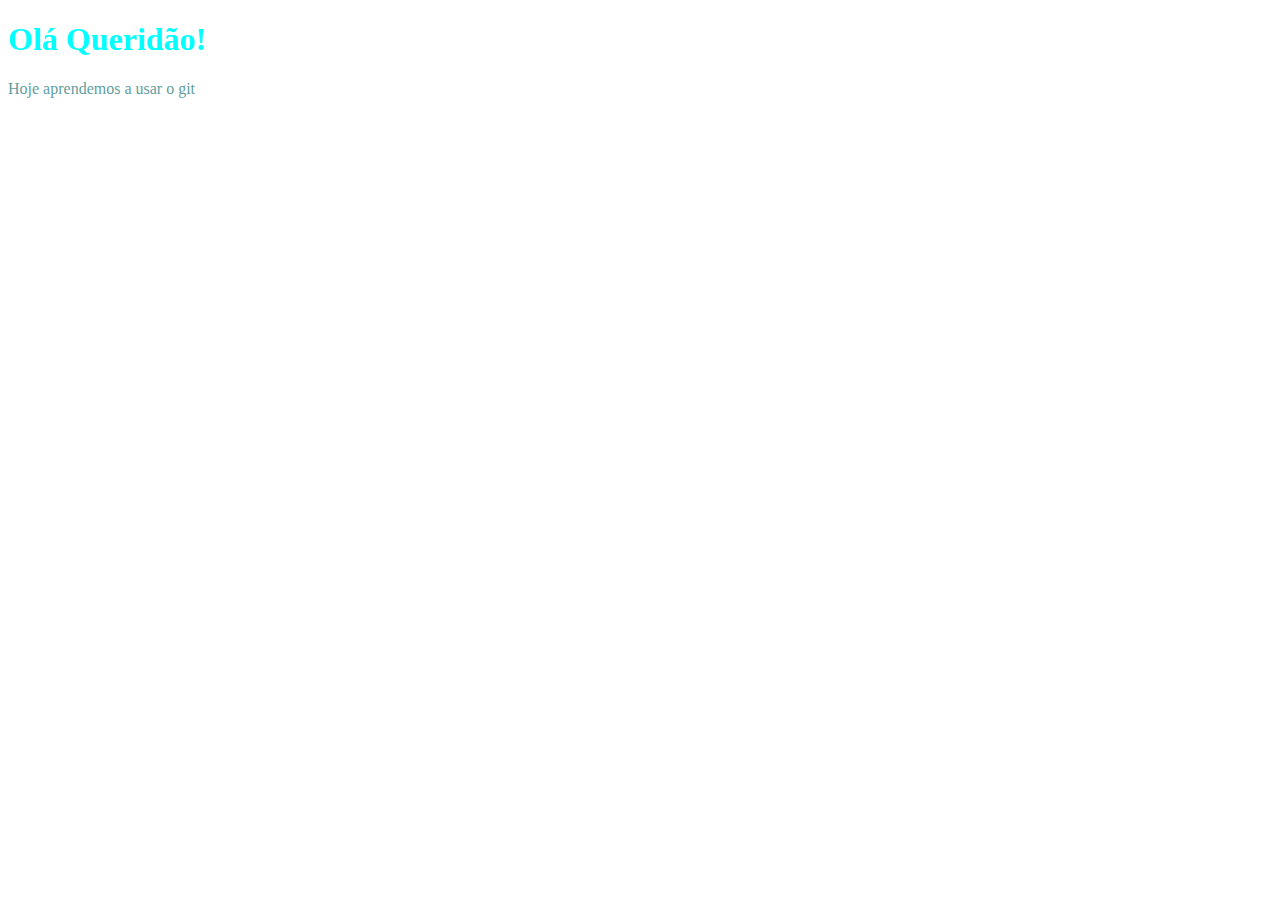
<file: index.html>
<!DOCTYPE html>
<html lang="pt-br">
<head>
    <meta charset="UTF-8">
    <meta name="viewport" content="width=device-width, initial-scale=1.0">
    <link rel="stylesheet" type="text/css" href="style.css"/>
    <title>OSA</title>
</head>
<body>
    <h1>Olá Queridão!</h1>

    <p>Hoje aprendemos a usar o git</p>
</body>
</html>
</file>
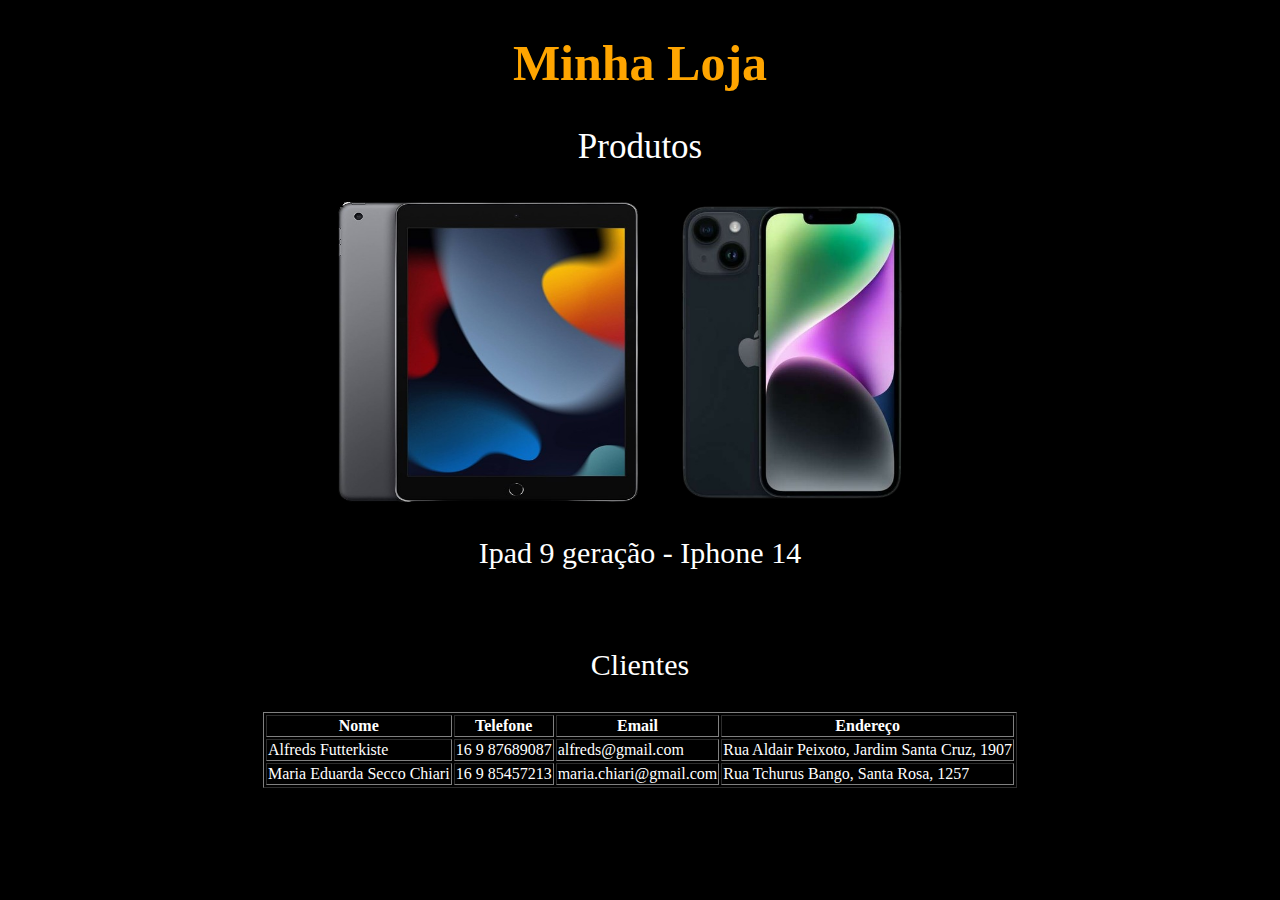
<file: Aula4/index.html>
<!DOCTYPE html>
<html lang="pt-br">
    <head>
        <meta charset="UTF-8">
        <meta name="viewport" content="width=device-width, initial-scale=1.0">
        <title>Aula 4</title>
    </head>
        <body style="background-color: black;">
            <center>
                <h1 style="font-size: 50px; color: orange;">Minha Loja</h1>
            </center>

            <center>
                <p style="font-size: 35px; color: white;">Produtos</p>
            </center>

            <center>
                <div>
                    <img src="img.png" height="300px" width="300px">
                    <img src="cell.png" height="300px" width="300px">
                </div>
            </center>

                <center>
                    <p style="font-size: 30px; color: white;">Ipad 9 geração - Iphone 14</p>
                </center>
                <br>
                <center>
                    <p style="font-size: 30px; color: white;">Clientes</p>
                </center>

                <center>
                    <table border="1">
                    <tr>
                      <th style="color: white;">Nome</th>
                      <th style="color: white;">Telefone</th>
                      <th style="color: white;">Email</th>
                      <th style="color: white;">Endereço</th>
                    </tr>
                    <tr>
                      <td style="color: white;">Alfreds Futterkiste</td>
                      <td style="color: white;">16 9 87689087</td>
                      <td style="color: white;">alfreds@gmail.com</td>
                      <td style="color: white;">Rua Aldair Peixoto, Jardim Santa Cruz, 1907</td>
                    </tr>
                    <tr>
                      <td style="color: white;">Maria Eduarda Secco Chiari</td>
                      <td style="color: white;">16 9 85457213</td>
                      <td style="color: white;">maria.chiari@gmail.com</td>
                      <td style="color: white;">Rua Tchurus Bango, Santa Rosa, 1257</td>
                    </tr>
                  </table>
                </center>
        </body>
</html>
</file>
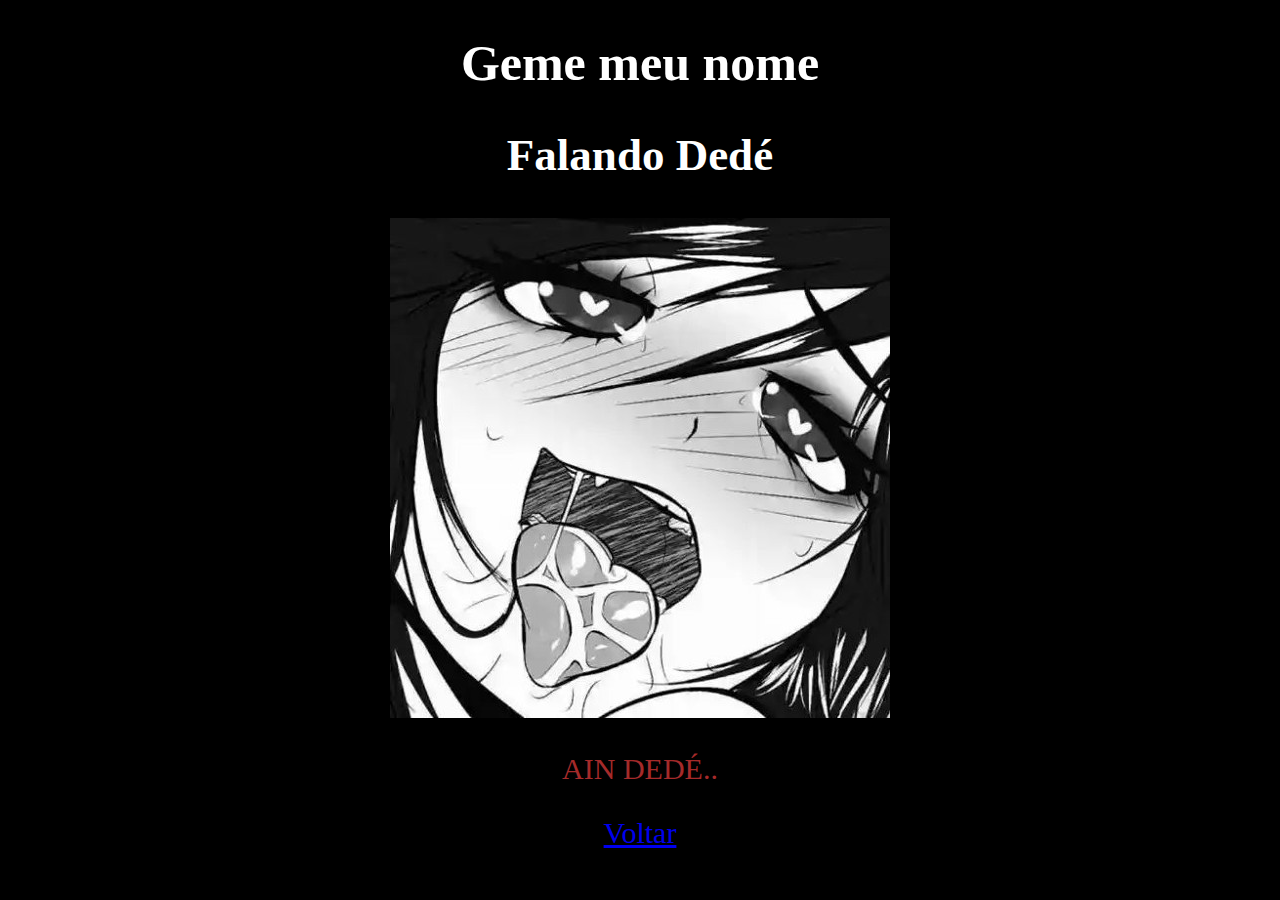
<file: Aula5/index.html>
<!DOCTYPE html>
<html lang="pt-br">
<head>
    <meta charset="UTF-8">
    <meta name="viewport" content="width=device-width, initial-scale=1.0">
    <link rel="icon" href="ain.jpeg">
    <title>Ai Chavinho</title>
</head>
<body style="background-color: black;">

    <h1 style="text-align: center; color: white; font-size: 50px;">Geme meu nome</h1>
    <h2 style="text-align: center; color: white; font-size: 45px;">Falando Dedé</h2>

    <center>
        <div border = "1">
         <img src="ui.jpg">
         <p style="color: brown; font-size: 30px;">AIN DEDÉ..</p>
        </div>
    </center>

    <center><a style="font-size: 30px;", href="principal.html">Voltar</a></center>
    
</body>
</html>
</file>
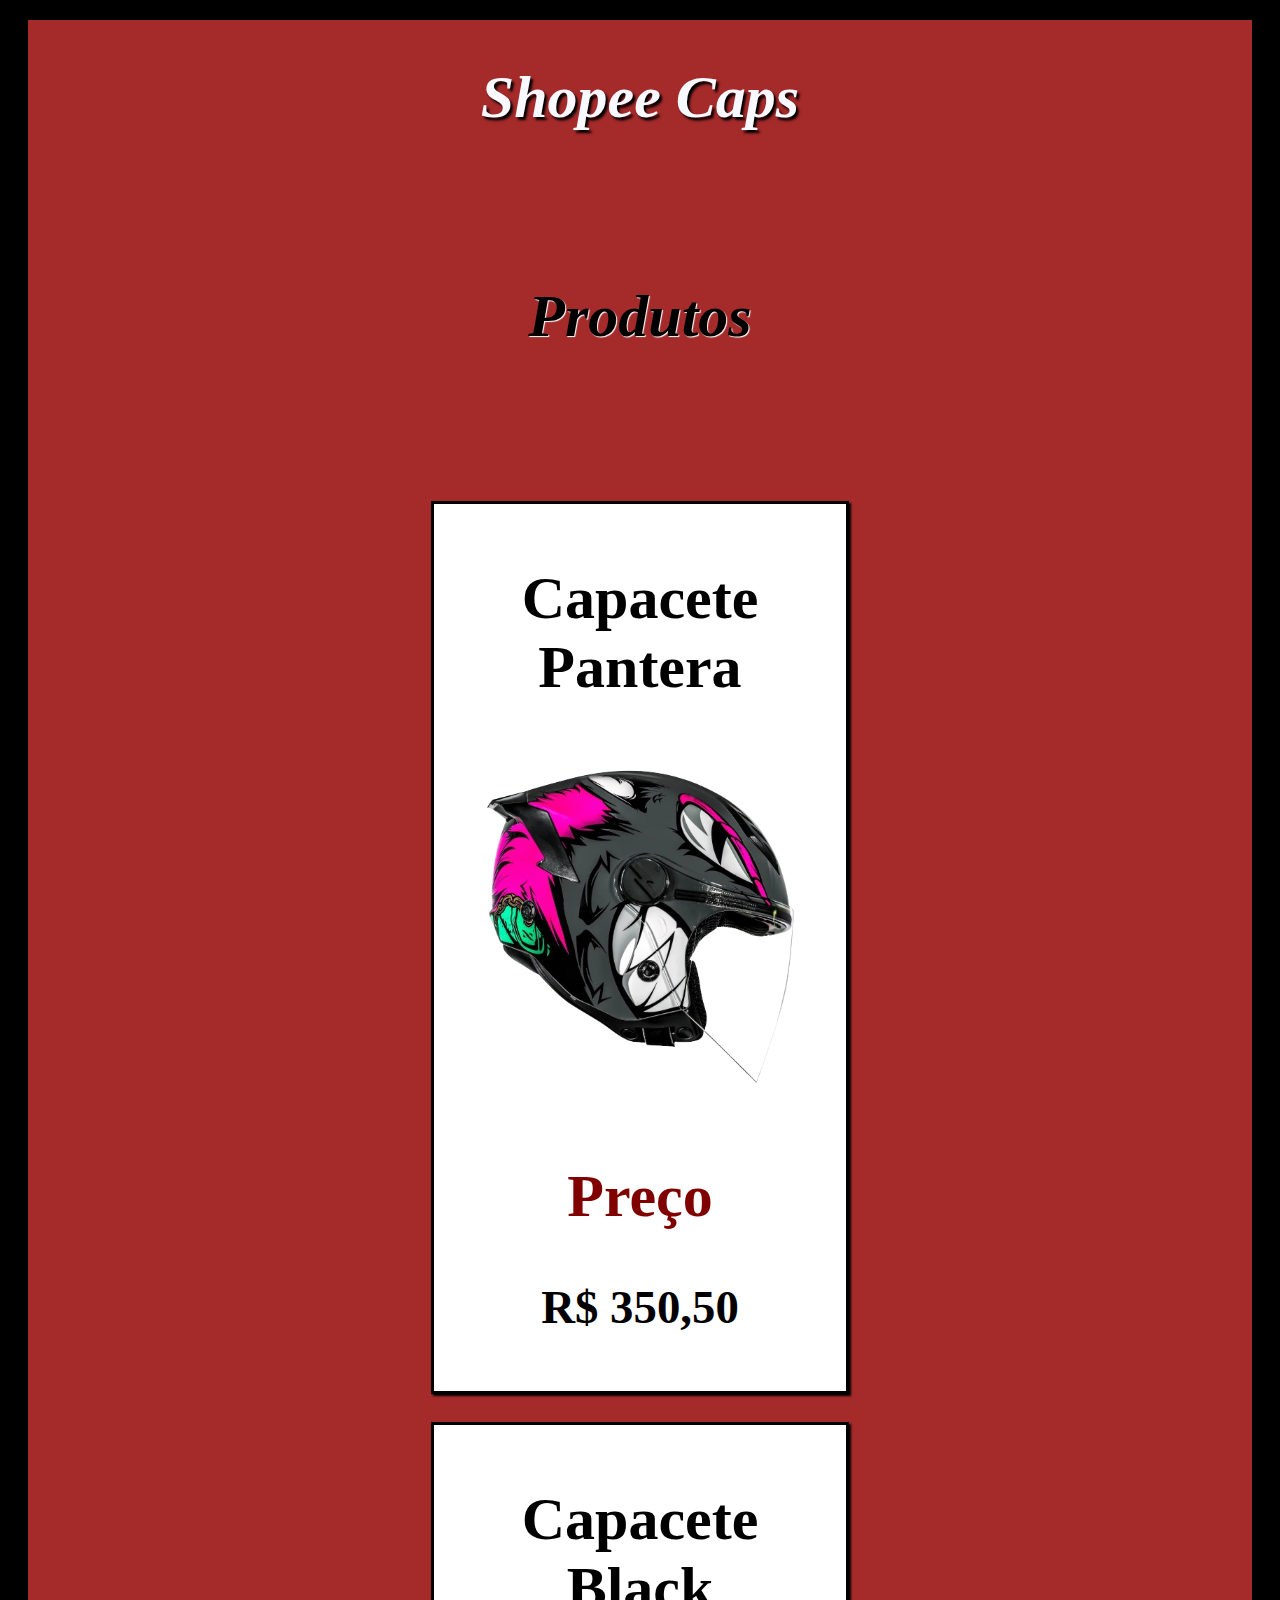
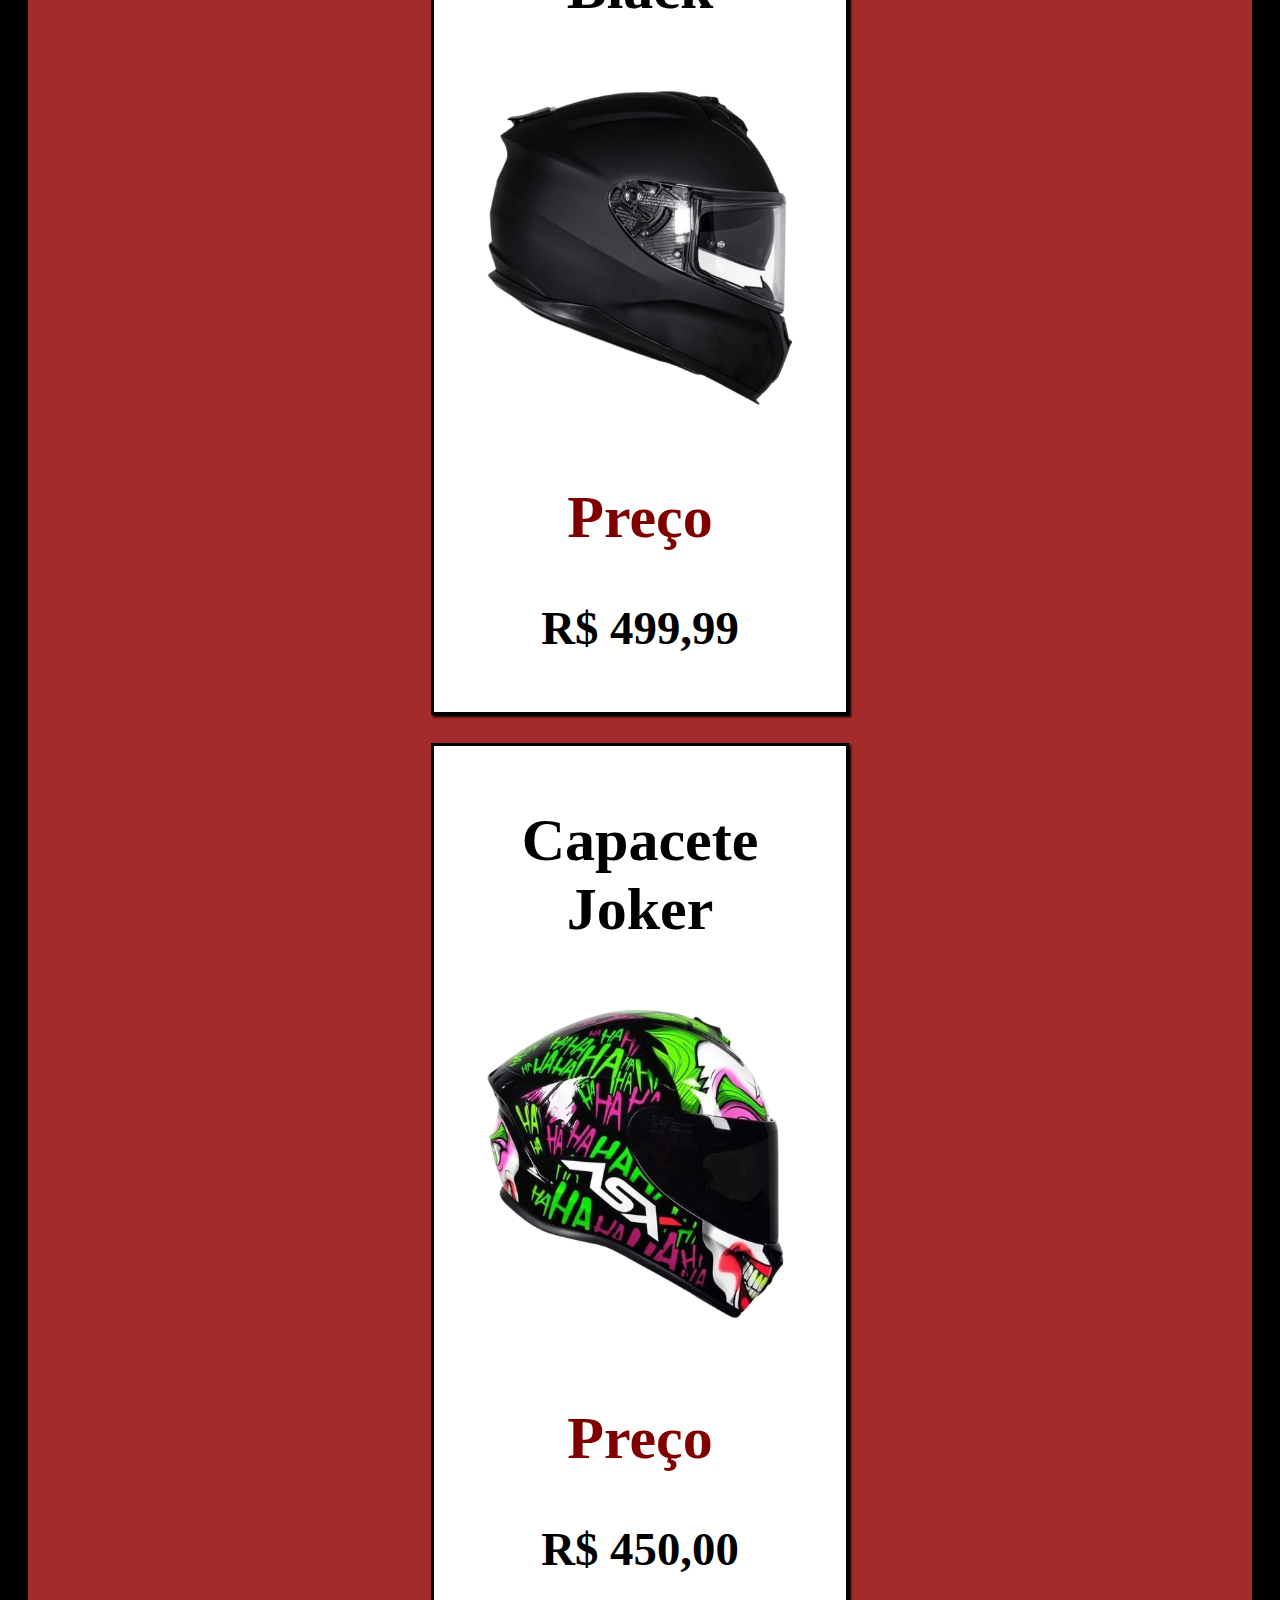
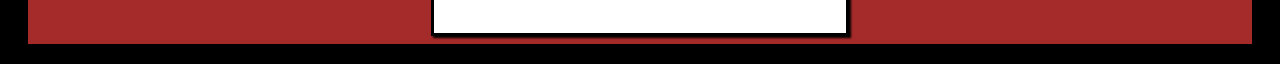
<file: Aula6/index.html>
<!DOCTYPE html>
<html lang="pt-br">
<head>
    <meta charset="UTF-8">
    <meta name="viewport" content="width=device-width, initial-scale=1.0">
    <link rel="stylesheet" type="text/css" href="style.css"/>
    <link rel="icon" href="caps.png">
    <title>Shopee Caps</title>
</head>
<body>
    <div class="divFundo">
        <h1>Shopee Caps</h1>

        <h1 class="h1_2">Produtos</h1>

        <center>
            <div class="img1">
                <h2>Capacete Pantera</h2>
                    <img src="produto.png" width="350px" height="350px">
                <h2 class="h2_2">Preço</h2>
                <h3>R$ 350,50</h3>
            </div>
                <br>
            <div class="img2">
                <h2>Capacete Black</h2>
                    <img src="produto3.png" width="350px" height="350px">
                <h2 class="h2_2">Preço</h2>
                <h3>R$ 499,99</h3>
            </div>
                <br>
            <div class="img3">
                <h2>Capacete Joker</h2>
                    <img src="produto1.png" width="350px" height="350px">
                <h2 class="h2_2">Preço</h2>
                <h3>R$ 450,00</h3>
            </div>
        </center>
    </div>
    
</body>
</html>
</file>
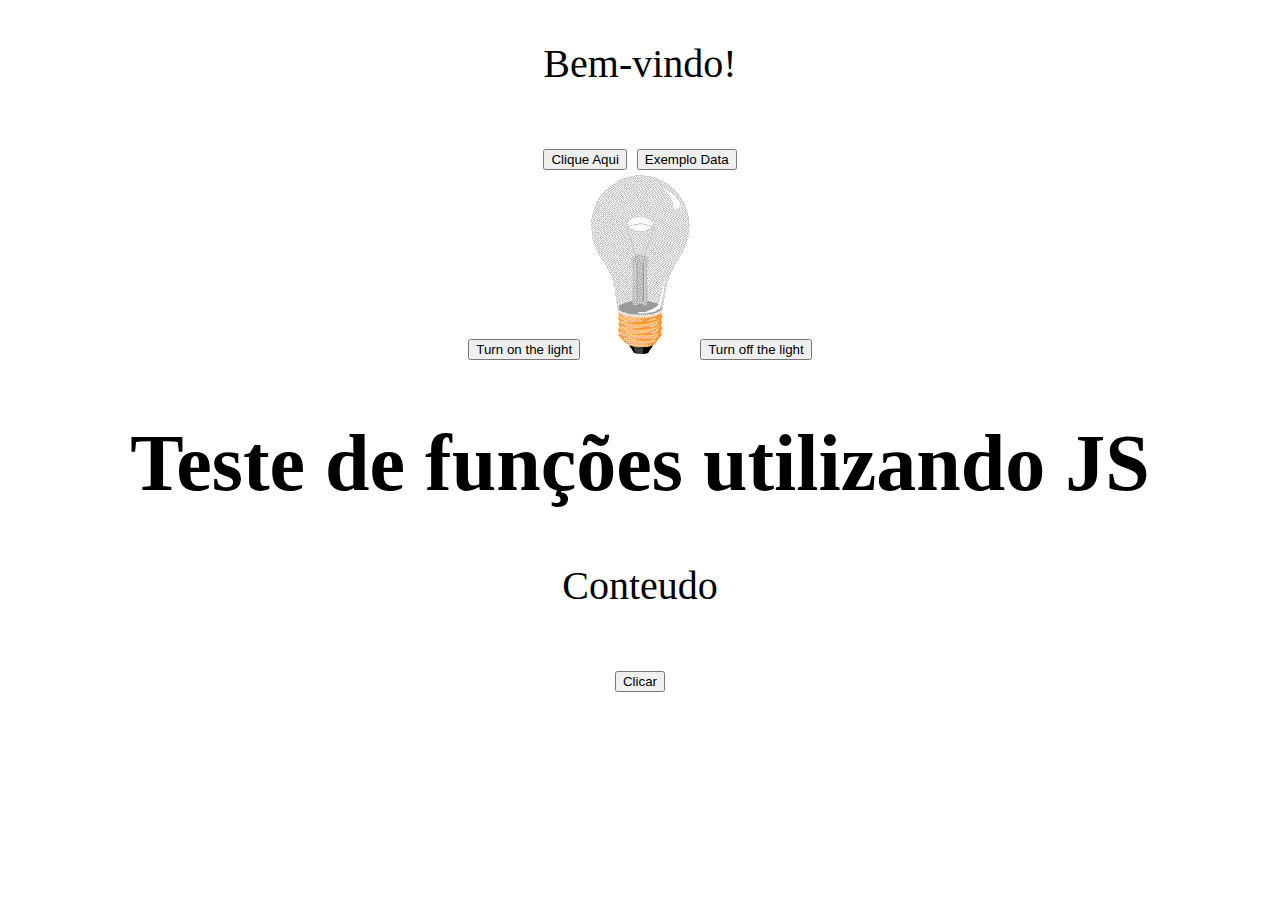
<file: Aula7/index.html>
<!DOCTYPE html>
<html lang="pt-br">
<head>
    <meta charset="UTF-8">
    <meta name="viewport" content="width=device-width, initial-scale=1.0">
    <link rel="stylesheet" type="text/css" href="style.css"/>
    <link rel="icon" href="ain.png">
    <title>Script</title>

    <script>
        function imprimirConteudo(){
            document.getElementById('conteudo').innerHTML = 'Oba deu certo!';
        }
    </script>

</head>
<body>
    <div class="container">
        <p id="msg">Bem-vindo!</p>

        <button type="button" onclick="document.getElementById('msg').innerHTML = 'Muito Bom!'">Clique Aqui</button>

        <button type="button" onclick="document.getElementById('msg').innerHTML = Date()">Exemplo Data</button><br>

        <button onclick="document.getElementById('myImage').src='pic_bulbon.gif'">Turn on the light</button>

        <img id="myImage" src="pic_bulboff.gif" style="width:100px">

        <button onclick="document.getElementById('myImage').src='pic_bulboff.gif'">Turn off the light</button>

        <h1>Teste de funções utilizando JS</h1>

        <p id="conteudo">Conteudo</p>

        <button type="button" onclick="imprimirConteudo()">Clicar</button>
    </div>
    
</body>
</html>
</file>
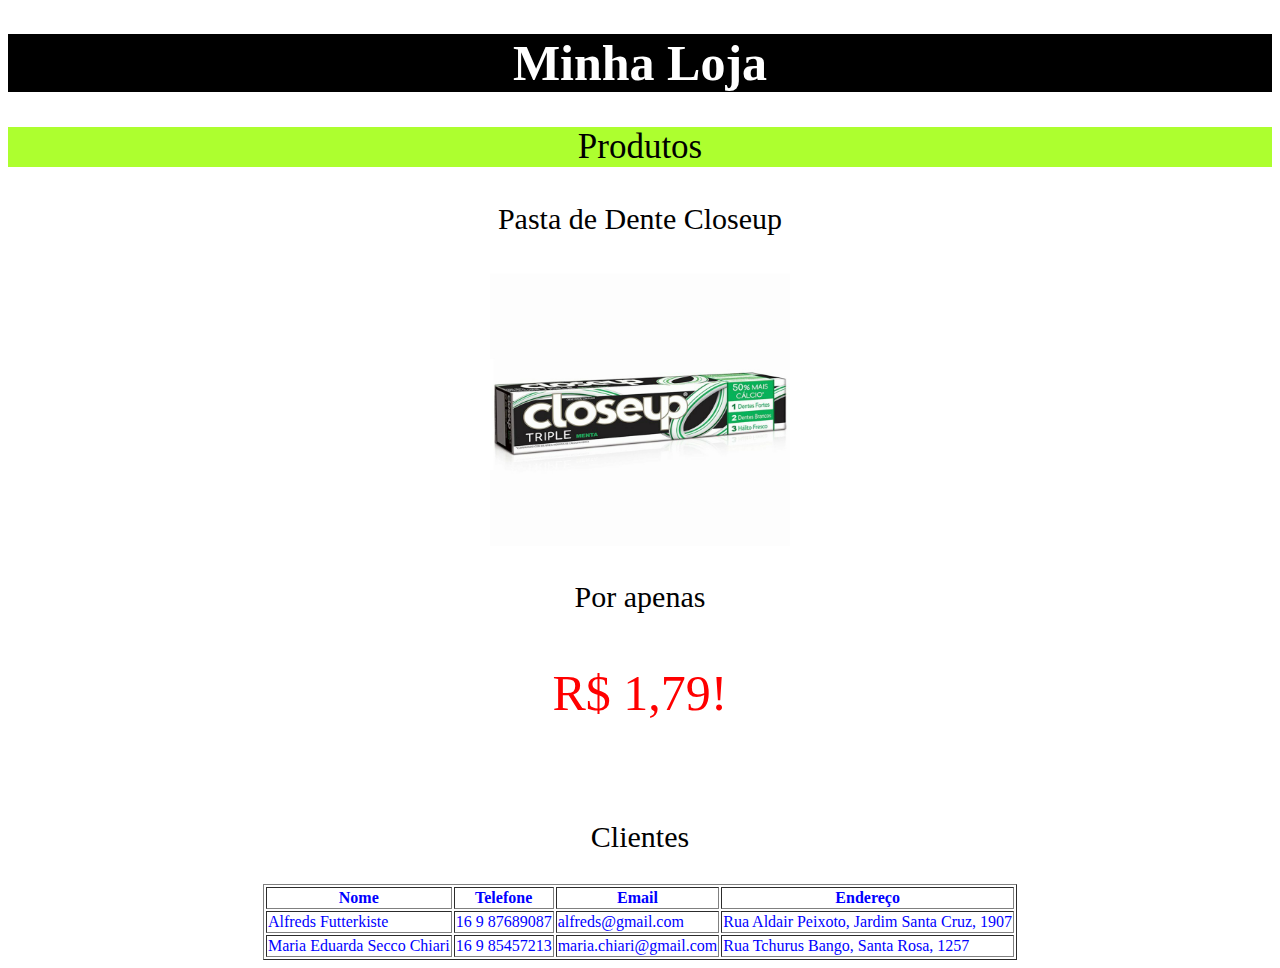
<file: Propaganda_Pasta_de_Dente/index.html>
<!DOCTYPE html>
<html lang="pt-br">
    <head>
        <meta charset="UTF-8">
        <meta name="viewport" content="width=device-width, initial-scale=1.0">
        <link rel="icon" href="pasta-de-dente-close-up.jpeg">
        <title>Pasta de Dente</title>
    </head>
        <body style="background-color: white;">

            <div>
                <h1 style="font-size: 50px; color: white; text-align: center; text-shadow: green 10px; background-color: black;">Minha Loja</h1>
            
                <p style="font-size: 35px; color: black; text-align: center; text-shadow: 10px gray; background-color: greenyellow;">Produtos</p>
            </div>

            <p style="font-size: 30px; color: black; text-align: center; text-shadow: gray 10px;">Pasta de Dente Closeup</p>
            
            <center>
                <div>
                    <img src="pasta-de-dente-close-up.jpeg" height="280px" width="300px">
                </div>
            </center>

                    <p style="font-size: 30px; color: black; text-align: center; text-shadow: gray 10px;">Por apenas</p>
                    <p style="font-size: 50px; color: red; text-align: center; text-shadow: gray 10px;">R$ 1,79!</p>
                <br>
                    <p style="font-size: 30px; color: black; text-align: center; text-shadow: gray 10px;">Clientes</p>

                <center>
                    <table border="1">
                    <tr>
                      <th style="color: blue;">Nome</th>
                      <th style="color: blue;">Telefone</th>
                      <th style="color: blue;">Email</th>
                      <th style="color: blue;">Endereço</th>
                    </tr>
                    <tr>
                      <td style="color: blue;">Alfreds Futterkiste</td>
                      <td style="color: blue;">16 9 87689087</td>
                      <td style="color: blue;">alfreds@gmail.com</td>
                      <td style="color: blue;">Rua Aldair Peixoto, Jardim Santa Cruz, 1907</td>
                    </tr>
                    <tr>
                      <td style="color: blue;">Maria Eduarda Secco Chiari</td>
                      <td style="color: blue;">16 9 85457213</td>
                      <td style="color: blue;">maria.chiari@gmail.com</td>
                      <td style="color: blue;">Rua Tchurus Bango, Santa Rosa, 1257</td>
                    </tr>
                  </table>
                </center>
        </body>
</html>
</file>
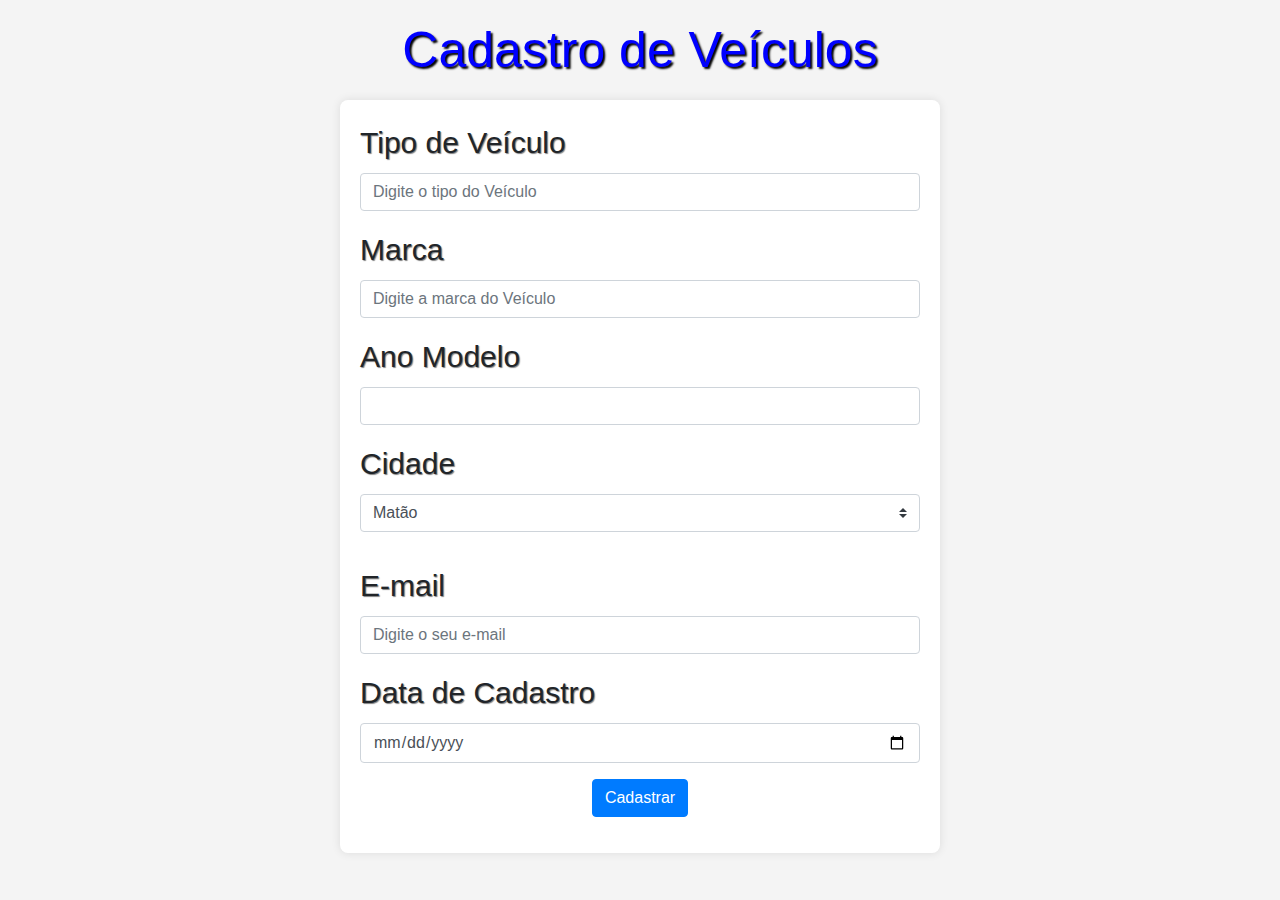
<file: Aula5/formulario.html>
<!DOCTYPE html>
<html lang="pt-br">
<head>
    <meta charset="UTF-8">
    <meta name="viewport" content="width=device-width, initial-scale=1.0">
    <link rel="stylesheet" href="https://stackpath.bootstrapcdn.com/bootstrap/4.1.3/css/bootstrap.min.css">
    <link rel="stylesheet" type="text/css" href="style.css"/>
    <link rel="icon" href="boblegay.png">
    <title>Cadastro</title>
</head>
<body>

    <h1 style="text-align: center; font-size: 50px; color: blue; text-shadow: black 2px 2px 2px;">Cadastro de Veículos</h1>

    <div class="container">
        <form>
            <div class="form-group">
             <label style="font-size: 30px; text-shadow: gray 1px 1px 1px;" for="tipoVeiculo">Tipo de Veículo</label> 
                <input id="tipoVeiculo" name="tipoVeiculo" placeholder="Digite o tipo do Veículo" type="text" class="form-control" required>
            </div>
        <div class="form-group">
          <label style="font-size: 30px; text-shadow: gray 1px 1px 1px;" for="marcaModelo">Marca</label> 
          <input id="marca" name="marca" placeholder="Digite a marca do Veículo" type="text" class="form-control" required>
        </div>
            <div class="form-group">
                <label style="font-size: 30px; text-shadow: gray 1px 1px 1px;" for="marcaModelo">Ano Modelo</label> 
                    <input id="modelo" name="modelo" type="number" min="1886" max="2024" class="form-control" required>
                </div>
            <div class="form-group">
                <label style="font-size: 30px; text-shadow: gray 1px 1px 1px;" for="cidade" required>Cidade</label> 
            <div>
              <select id="cidade" name="cidade" class="custom-select">
                <option style="font-size: 15px;" value="matao">Matão</option>
                <option style="font-size: 15px;" value="araraquara">Araraquara</option>
                <option style="font-size: 15px;" value="saoCarlos">São Carlos</option>
                <option style="font-size: 15px;" value="campinas">Campinas</option>
                <option style="font-size: 15px;" value="dobrada">Dobrada</option>
                <option style="font-size: 15px;" value="taquaritinga">Taquaritinga</option>
                <option style="font-size: 15px;" value="turvo">Turvo</option>
              </select>
            </div>
          </div>
            <div class="form-group">
                <label style="font-size: 30px; text-shadow: gray 1px 1px 1px;" for="email">E-mail</label> 
                <input id="email" name="email" placeholder="Digite o seu e-mail" type="email" class="form-control">
            </div>
                <div class="form-group">
                    <label style="font-size: 30px; text-shadow: gray 1px 1px 1px;" for="marcaModelo">Data de Cadastro</label> 
                <input id="dataCadastro" name="dataCadastro" type="date" class="form-control" required>
             </div>  
        <div class="form-group" style="text-align: center;">
          <button name="cadastrar" type="submit" class="btn btn-primary">Cadastrar</button>
        </div>
      </form>
    </div>
    
</body>
</html>
</file>
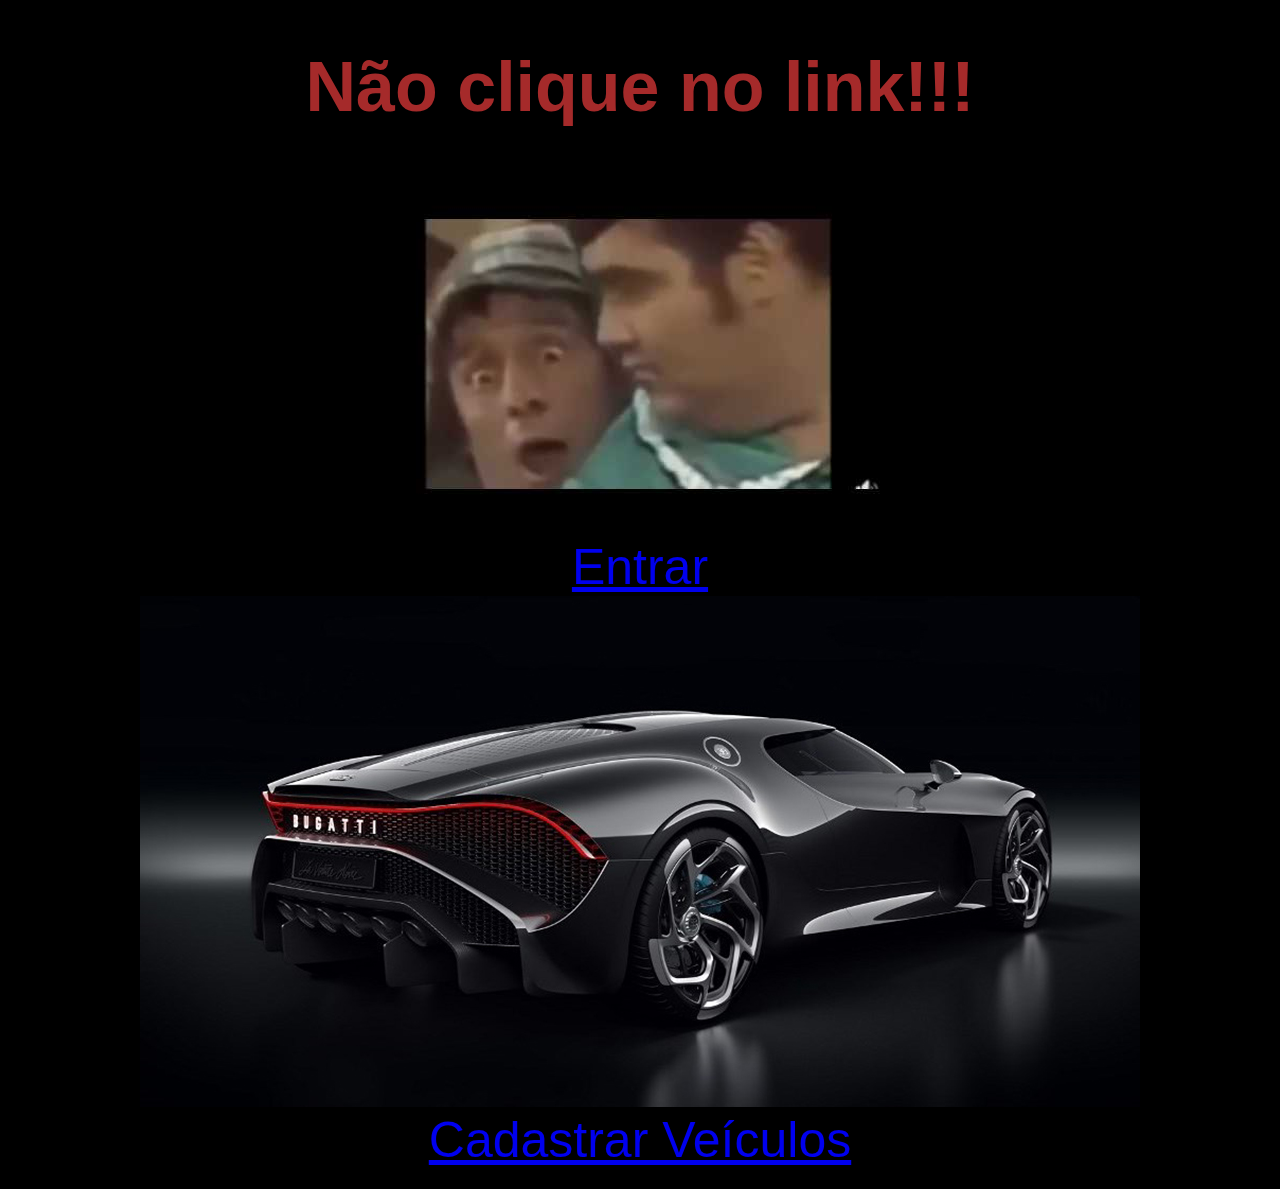
<file: Aula5/principal.html>
<!DOCTYPE html>
<html lang="pt-br">
<head>
    <meta charset="UTF-8">
    <meta name="viewport" content="width=device-width, initial-scale=1.0">
    <link rel="icon" href="ain.jpeg">
    <link rel="stylesheet" type="text/css" href="style.css"/>
    <title>Menu Principal</title>
</head>
<body style="background-color: black;">

    <h1 style="text-align: center; color: brown; font-size: 70px;">Não clique no link!!!</h1>

    <center>
        <div border = "1">
         <img src="aichaves.jpg">
        </div>
    </center>

    <center><a href="index.html">Entrar</a></center>

    <center>
        <div border = "1">
         <img src="vrum.jpg">
        </div>
    </center>

    <center><a href="formulario.html">Cadastrar Veículos</a></center>

</body>
</html>
</file>
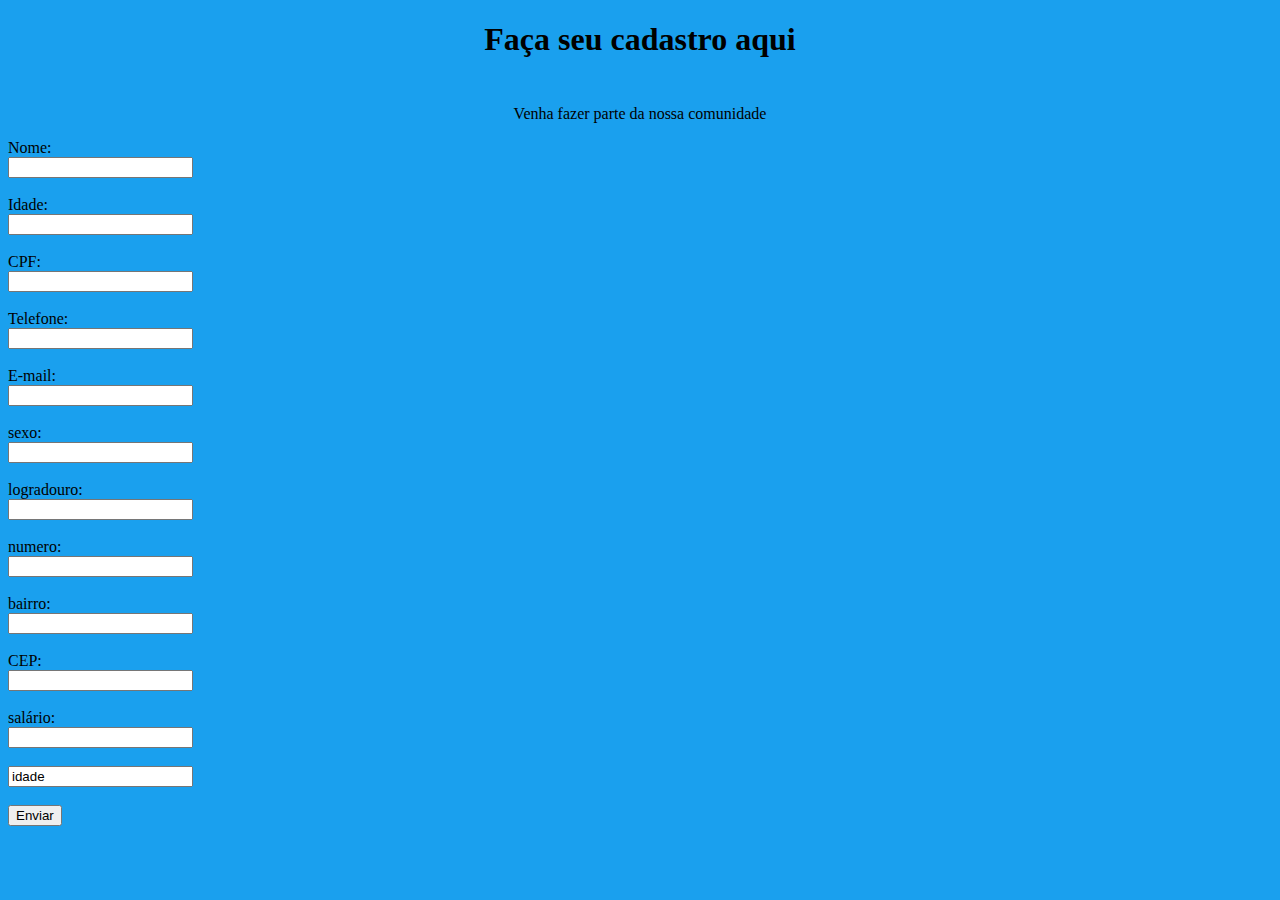
<file: Clube de natação/login.html>
<!DOCTYPE html>
<html>
<body>

<body style="background-color: rgb(26, 160, 238);"></body>

<center><h1>Faça seu cadastro aqui</h1></center>

<h1 style="text-align: center; color: rgb(0, 0, 0); font-size: 70px;"></h1>

<center><p>Venha fazer parte da nossa comunidade</p></center>

<form action="/action_page.php">
  <label for="fname">Nome:</label><br>
  <input type="text" id="fname" name="fname" value=""><br><br>
  <label for="lname">Idade:</label><br>
  <input type="text" id="lname" name="lname" value=""><br><br>
  <label for="lname">CPF:</label><br>
  <input type="text" id="lname" name="lname" value=""><br><br>
  <label for="lname">Telefone:</label><br>
  <input type="text" id="lname" name="lname" value=""><br><br>
  <label for="lname">E-mail:</label><br>
  <input type="text" id="lname" name="lname" value=""><br><br>
  <label for="lname">sexo:</label><br>
  <input type="text" id="lname" name="lname" value=""><br><br>
  <label for="lname">logradouro:</label><br>
  <input type="text" id="lname" name="lname" value=""><br><br>
  <label for="lname">numero:</label><br>
  <input type="text" id="lname" name="lname" value=""><br><br>
  <label for="lname">bairro:</label><br>
  <input type="text" id="lname" name="lname" value=""><br><br>
  <label for="lname">CEP:</label><br>
  <input type="text" id="lname" name="lname" value=""><br><br>
  <label for="lname">salário:</label><br>
  <input type="text" id="lname" name="lname" value=""><br><br>













  <input type="text" id="lname" name="lname" value="idade"><br><br>





  <input type="submit" value="Enviar">
</form>











</body>
</html>
</file>
<file: style.css>
.p {
    background-color: blue;
}

h1{
    color: aqua;
}

p{
    color: cadetblue;
}
</file>
<file: Aula6/style.css>
body{
    background-color: black;
}
.divFundo{
    background-color: brown;
    margin: 20px;
    padding: 3px;
}
h1{
    color: ghostwhite;
    text-align: center;
    font-size: 60px;
    font-family: Algerian;
    font-style: italic;
    text-shadow: black 2.5px 2.5px 2.5px;
}
.h1_2{
    margin: 150px;
    color: black;
    text-align: center;
    font-size: 60px;
    font-family: Algerian;
    font-style: italic;
    text-shadow: white 1px 1px 1px;
}
.h2_2{
    color: maroon;
}
.img1{
    margin: 5px;
    padding: 10px;
    text-align: center;
    font-size: 40px;
    background-color: white;
    margin-right: 400px;
    margin-left: 400px;
    border: black solid;
    box-shadow: black 2px 2px 2px;
}
.img2{
    margin: 5px;
    padding: 10px;
    text-align: center;
    font-size: 40px;
    background-color: white;
    margin-right: 400px;
    margin-left: 400px;
    border: black solid;
    box-shadow: black 2px 2px 2px;
}
.img3{
    margin: 5px;
    padding: 10px;
    text-align: center;
    font-size: 40px;
    background-color: white;
    margin-right: 400px;
    margin-left: 400px;
    border: black solid;
    box-shadow: black 2px 2px 2px;
}
</file>
<file: Aula7/style.css>
.container{
    text-align: center;
    font-size: 40px;
    
}
</file>
<file: Aula5/style.css>
a{
    font-size: 50px;
}

body {
    font-family: Arial, sans-serif;
    background-color: #f4f4f4;
    margin: 20px;
}
form {
    max-width: 600px;
    margin: 20px auto;
    background: #fff;
    padding: 20px;
    border-radius: 8px;
    box-shadow: 0 0 10px rgba(0, 0, 0, 0.1);
}
label {
    display: block;
    margin-bottom: 8px;
}
input, select {
    width: 100%;
    padding: 8px;
    margin-bottom: 15px;
    box-sizing: border-box;
    border: 1px solid #ccc;
    border-radius: 4px;
}
button {
    background-color: #4caf50;
    color: #fff;
    padding: 10px 15px;
    border: none;
    border-radius: 4px;
    cursor: pointer;
    font-size: 16px;
}
button:hover {
    background-color: #45a049;
}
</file>
